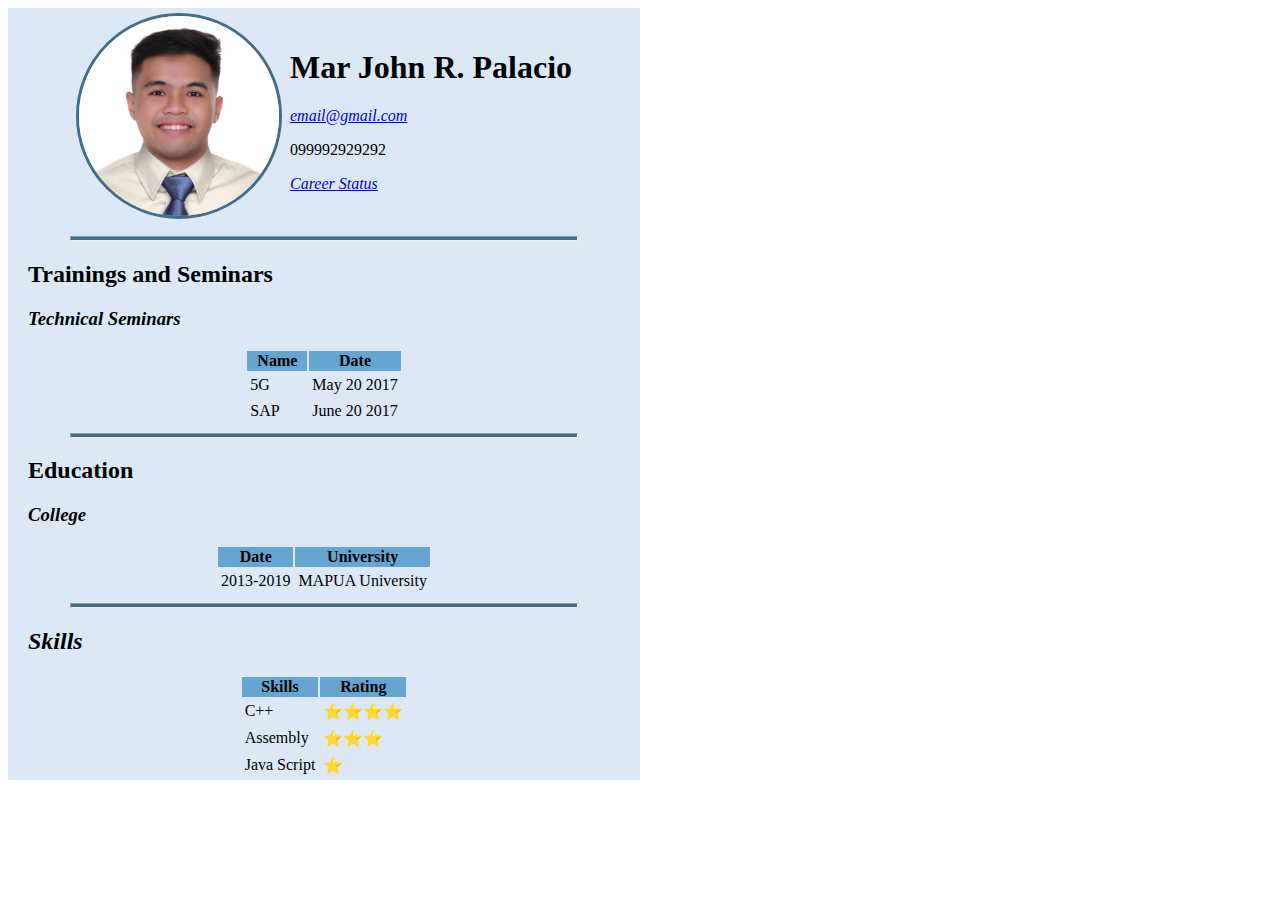
<file: index.html>
<!DOCTYPE html>
<html lang="en">
  <head>
    <meta charset="UTF-8" />
    <!-- <meta http-equiv="X-UA-Compatible" content="IE=edge" /> -->
    <meta name="viewport" content="width=device-width, initial-scale=1.0" />
    <link rel="stylesheet" href="try.css" />
    <title>Document</title>
  </head>

  <body>
    <form class="leftSize">
      <table>
        <tr>
          <td>
            <img
              class="meProfilePic"
              src="img/Me.jpg"
              alt="Me Profile Picture"
            />
          </td>
          <td>
            <h1>Mar John R. Palacio</h1>
            <p>
              <a href="https://gmail.com"><em>email@gmail.com</em></a>
            </p>
            <p>099992929292</p>
            <p>
              <a href="carStatus.html"><em>Career Status</em></a>
            </p>
          </td>
        </tr>
      </table>
      <hr />

      <!--Trainings and Seminar Details-->
      <h2>Trainings and Seminars</h2>
      <h3>Technical Seminars</h3>
      <table>
        <tr>
          <th>Name</th>
          <th>Date</th>
        </tr>
        <tr>
          <td>5G</td>
          <td>May 20 2017</td>
        </tr>
        <tr>
          <td>SAP</td>
          <td>June 20 2017</td>
        </tr>
      </table>

      <hr />
      <!--Education-->
      <h2>Education</h2>
      <h3>College</h3>
      <table>
        <tr>
          <th>Date</th>
          <th>University</th>
        </tr>
        <tr>
          <td>2013-2019</td>
          <td>MAPUA University</td>
        </tr>
      </table>
      <hr />
      <!--Skills-->
      <h2><em>Skills</em></h2>
      <table>
        <tr>
          <th>Skills</th>
          <th>Rating</th>
        </tr>
        <tr>
          <td>C++</td>
          <td>⭐️⭐️⭐️⭐️</td>
        </tr>
        <tr>
          <td>Assembly</td>
          <td>⭐️⭐️⭐️</td>
        </tr>
        <tr>
          <td>Java Script</td>
          <td>⭐️</td>
        </tr>
      </table>
    </form>
  </body>
</html>
</file>
<file: try.css>
img.meProfilePic {
  border-radius: 50%;
  width: 200px;
  border: 3px solid rgb(66, 109, 140);
}
.but {
  width: 50px;
}

.tabCareer {
  margin-left: 0px;
  margin-right: 0px;
}
table {
  margin-left: auto;
  margin-right: auto;
}
td {
  border-spacing: 10px;
  padding: 3px;
}
th {
  background-color: rgb(102, 164, 209);
  padding-left: 10px;
  padding-right: 10px;
}
form.leftSize {
  width: 50%;
  height: 100%;
  background-color: rgb(220, 232, 245);
}

hr {
  height: 3px;
  background-color: rgb(66, 109, 140);
  width: 80%;
}

h3 {
  font-style: italic;
}

h2,
h3 {
  padding-left: 20px;
}

.alignmentTab {
  width: 90px;
}
</file>
